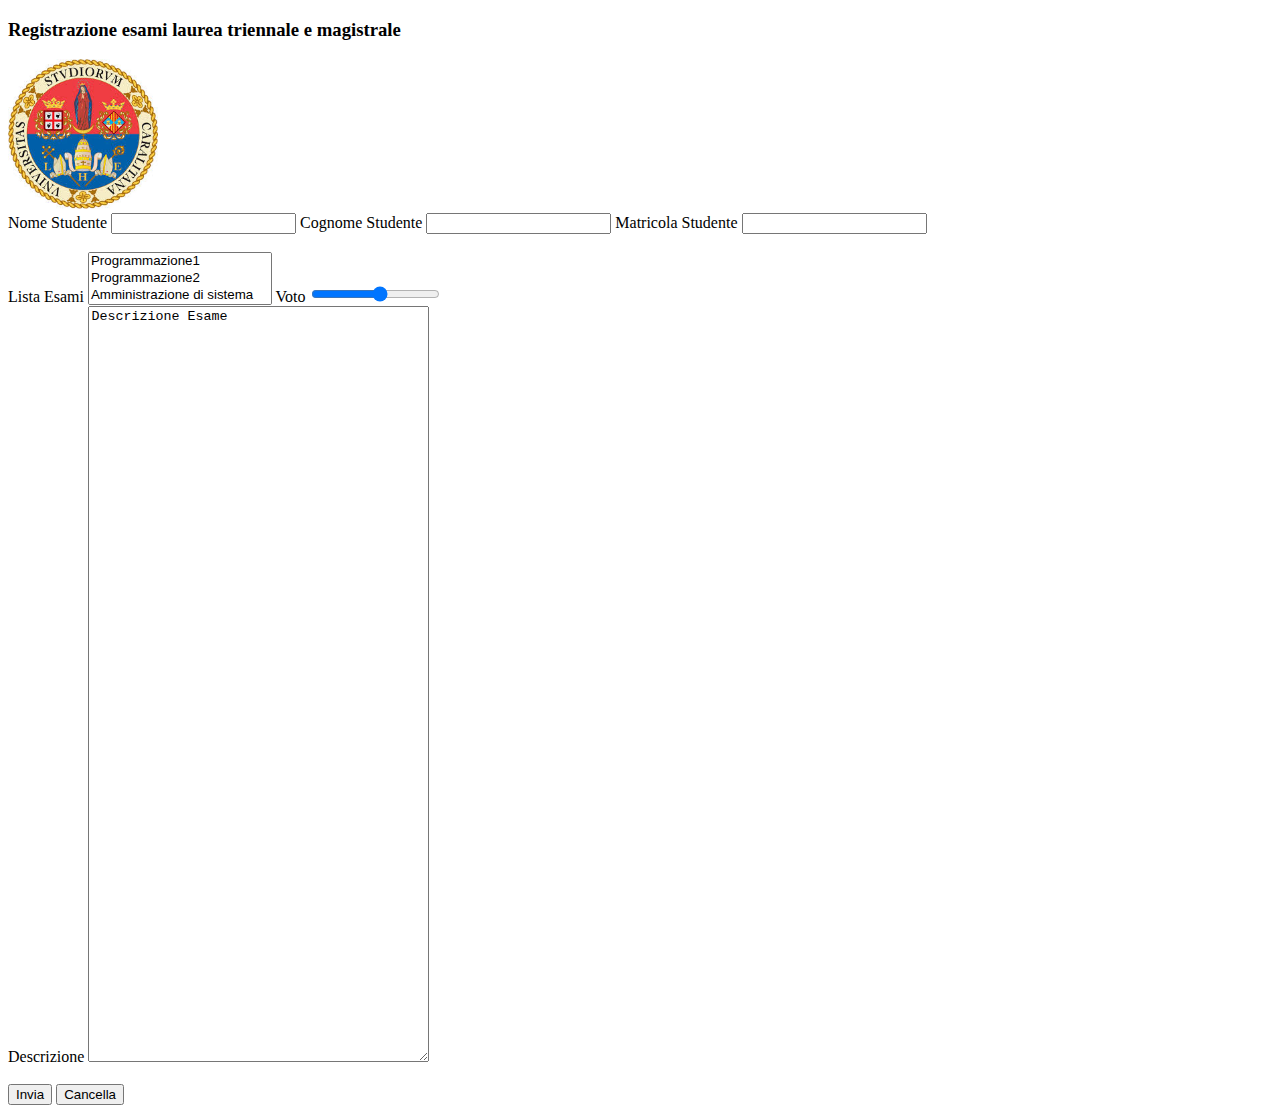
<file: WebApplication2/web/index.html>
<!DOCTYPE html>
<!--
To change this license header, choose License Headers in Project Properties.
To change this template file, choose Tools | Templates
and open the template in the editor.
-->
<html>
    <head>
        <title>Form Esami</title>
        <meta charset="UTF-8">
        <meta name="viewport" content="width=device-width, initial-scale=1.0">
    </head>
    <body>
        <h3>Registrazione esami laurea triennale e magistrale</h3>
        
        <img src="[data-uri]" title="Unica Logo" alt="Unica Logo" width="150" height="150">
        
        <form method="GET">
            
            <!-- nome cognome e matricola studente-->
            <div> 
            <label for="NomeStudente">Nome Studente</label>
            <input type="text" name="NomeStudente" id="NomeStudente">
            <label for="CognomeStudente">Cognome Studente</label>
            <input type="text" name="CognomeStudente" id="CognomeStudente">
            <label for="Matricola">Matricola Studente</label>
            <input type="number" name="Matricola" id="Matricola">
            </div>
            <!-- lista esami e voto-->
            <br>
          <div>
            <label for="ListaEsami">Lista Esami</label>
            <select size="3" name="ListaEsami"id="ListaEsami">
                <option value="PR1">Programmazione1</option>
                <option value="PR2">Programmazione2</option>
                <option value="AMM">Amministrazione di sistema</option>
                <option value="EAI">Elaborazione di immagini</option>
                <option value="FS">Fondamenti di sistema</option>
                <option value="ARE2">Archittettura degli elaboratori2</option>
            </select>
            
               <label for="voto">Voto</label>
            <input type="range" min="18" max="31"
                   name="voto" id="voto">
            
            <br>
          
          
          </div>
            <!-- Descrizione-->
            <div>
                <label for="Descrizione">Descrizione</label>
                <textarea name="Descrizione" id="Descrizione"
                      cols="40" rows="50" />Descrizione Esame</textarea>
            </div>
            
            <br>
            <!--Pulsanti submit e reset-->
            <div>
                <input type="submit" value="Invia">
                <input type="reset" value="Cancella">
            </div>
            
         
            
        </form>
            
            

    </body>
</html>
</file>
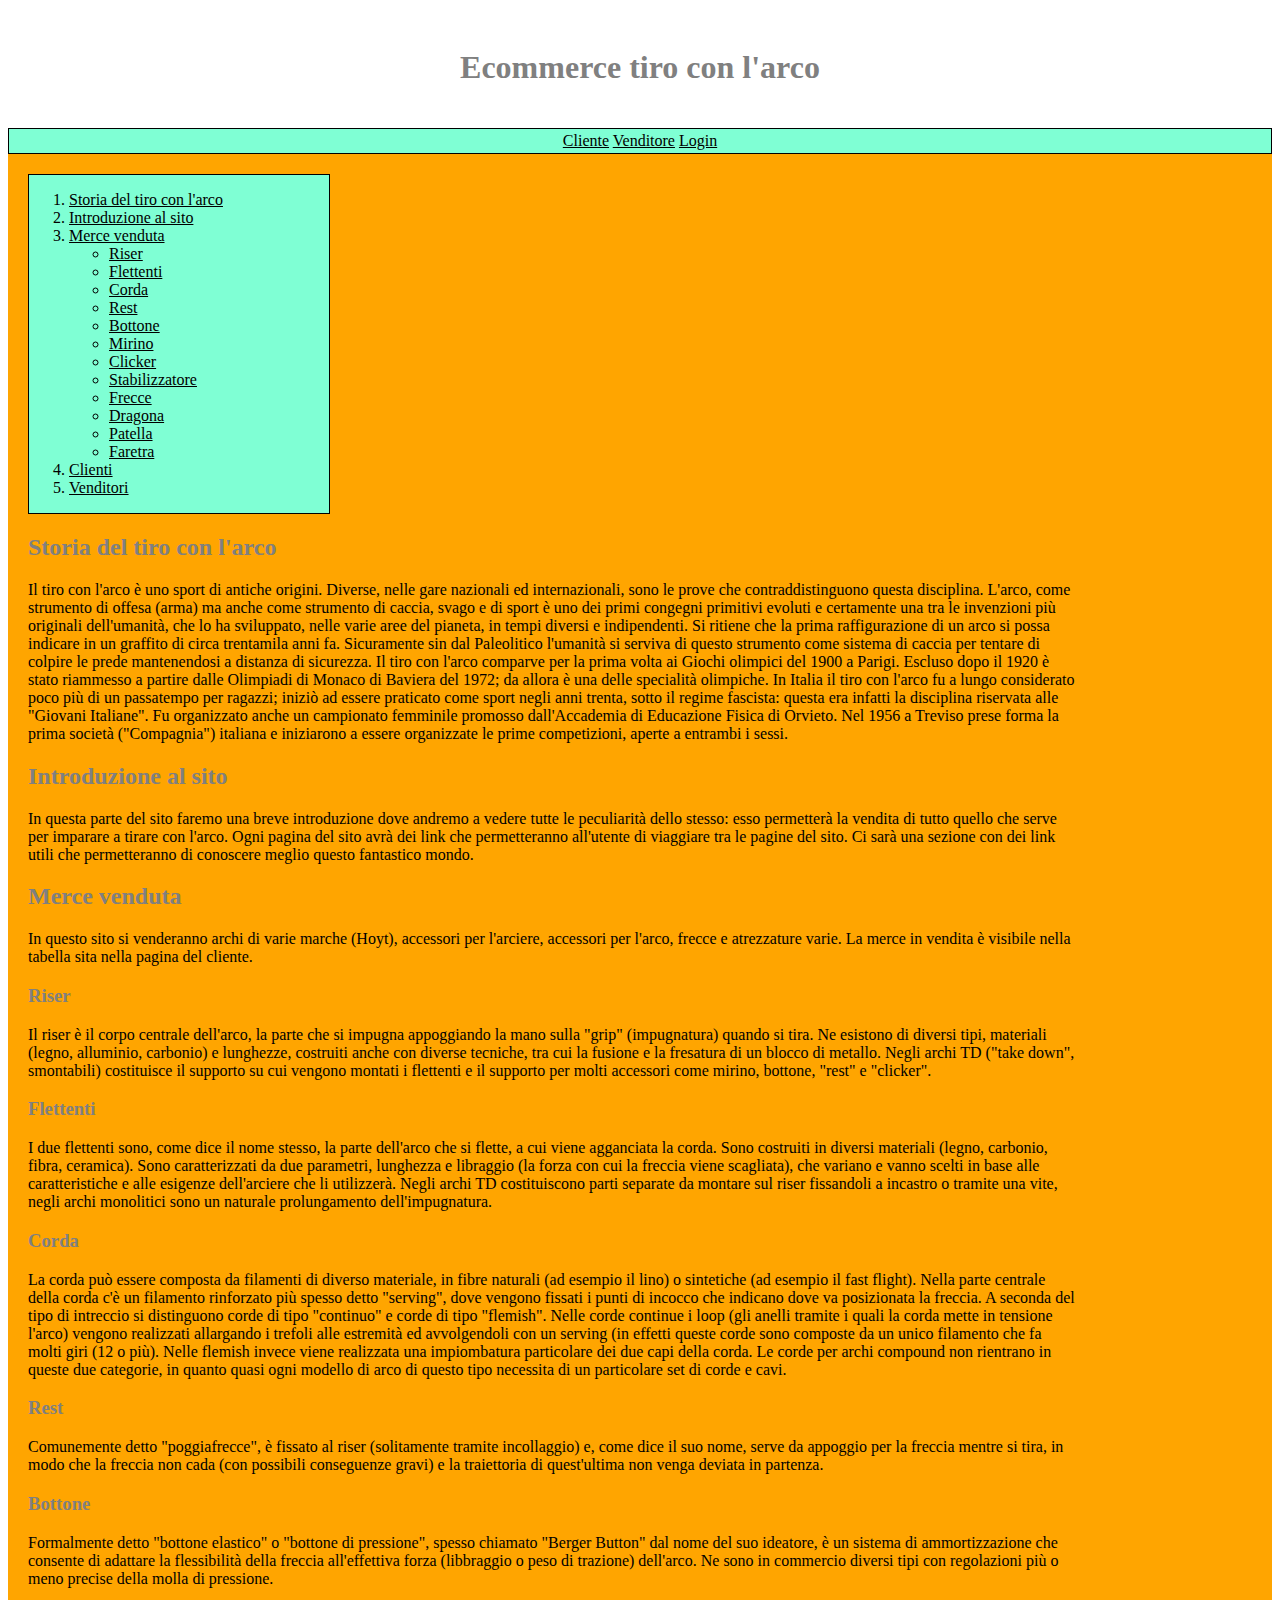
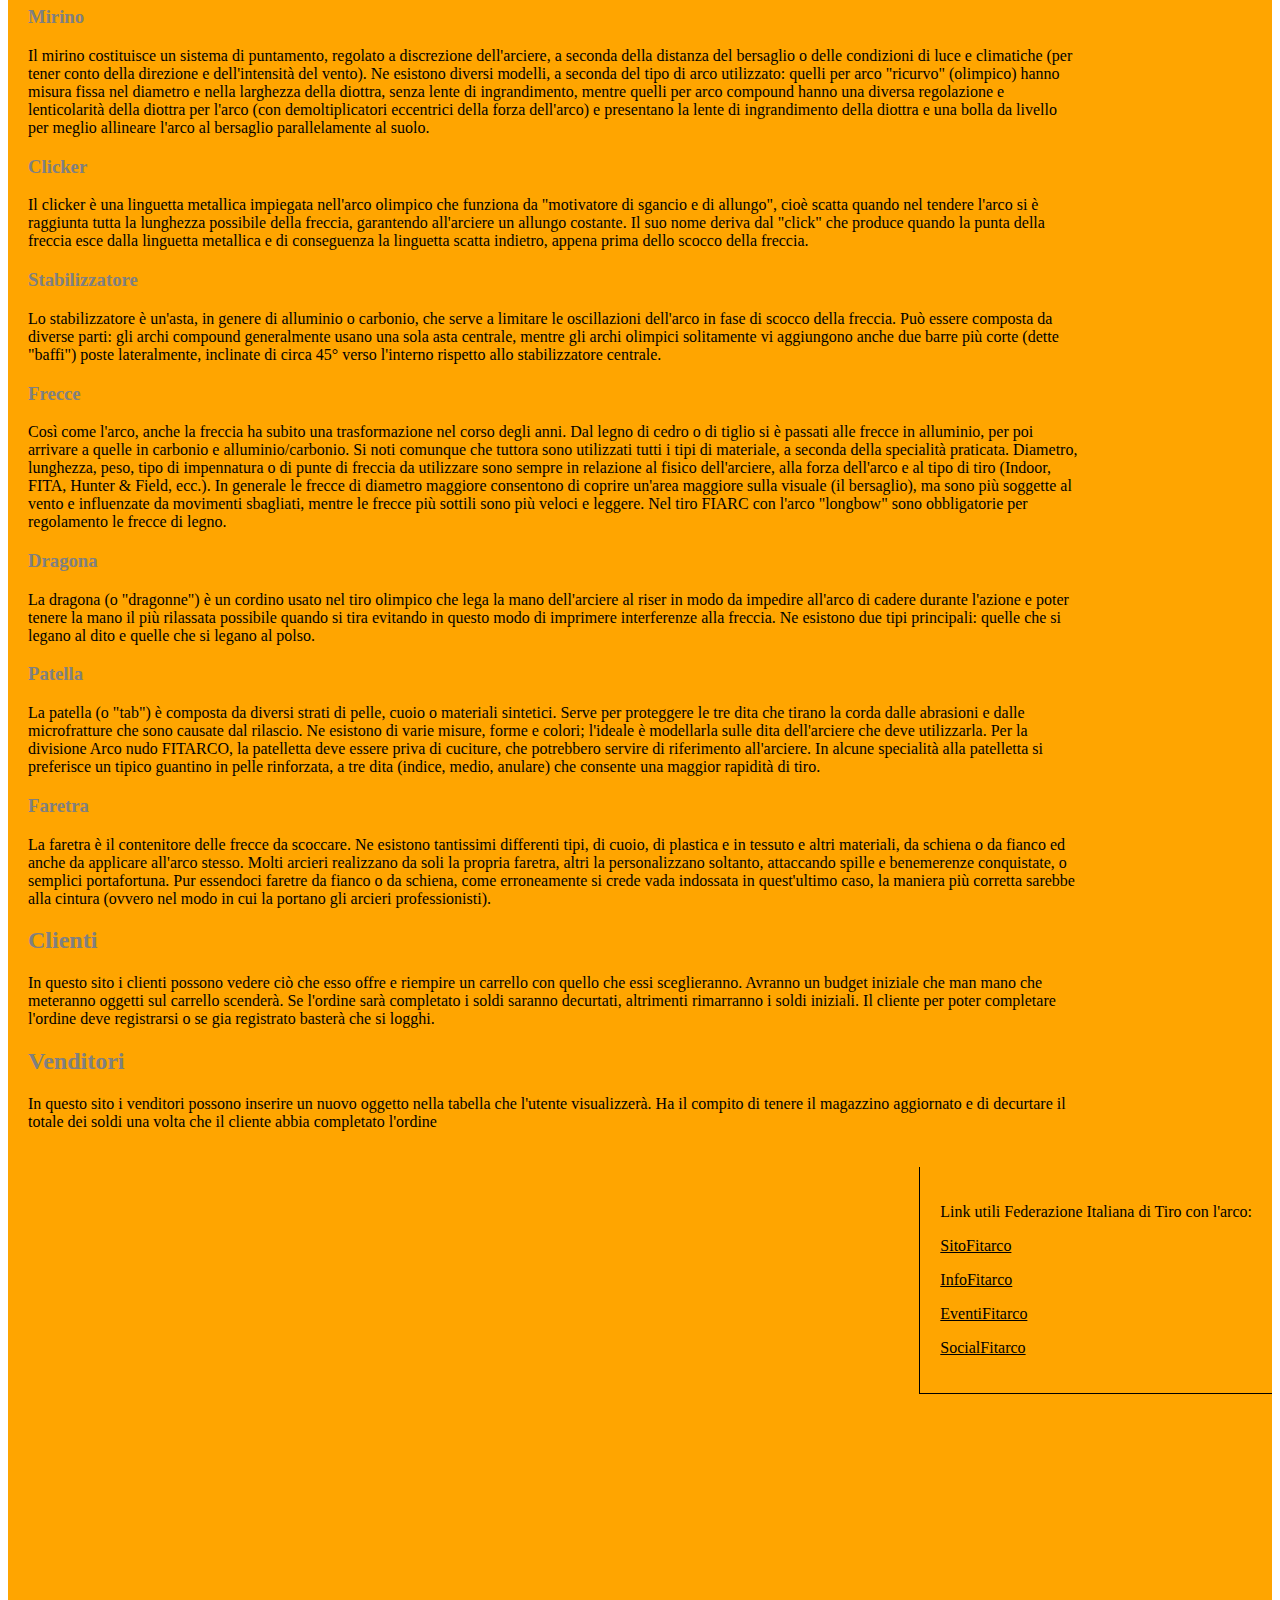
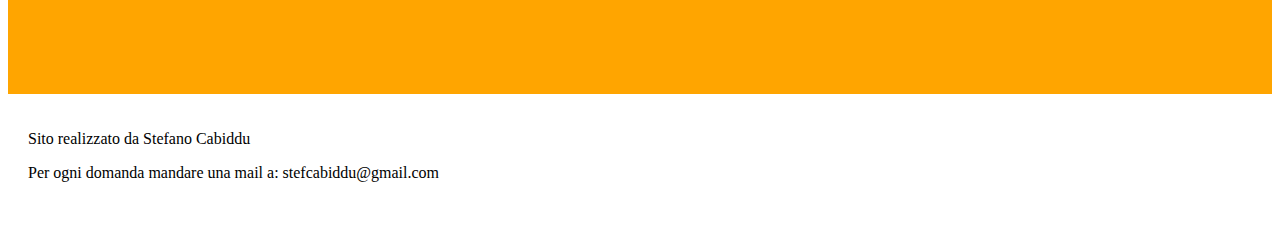
<file: M3/web/descrizione.html>
<!DOCTYPE html>
<!--
To change this license header, choose License Headers in Project Properties.
To change this template file, choose Tools | Templates
and open the template in the editor.
-->
<html>
    <head>
        <title>ECommerceArco</title>
        <meta charset="UTF-8">
        <meta name="viewport" content="width=device-width, initial-scale=1.0">
        <meta name="keywords" content="HTML,AMM,TIRO CON L'ARCO,DESCRIZIONE">
        <meta name="description" content="Pagina di descrizione del sito di e-commerce">
        <meta name="author" content="Stefano Cabiddu">
        <link href="style.css" rel="stylesheet" type="text/css" media="screen" />
    </head>
    <body>
        
        
        <div id="container"> 
            
            <!--Sezione titolo-->
            
        <div id="header">
        
        <h1>Ecommerce tiro con l'arco</h1>
            
        </div>
            
              
           <!--Sezione navigazione-->
            
            <div id="navigazione">
                
                <a href='cliente.jsp'>Cliente</a> 
        
                <a href="venditore.jsp">Venditore</a> 
        
                <a href="login.jsp">Login</a> 
        
            </div>
            
            <!--Per i link interni ho usato questa formattazione in modo che 
            l'utente utilizza un ordine numerato per la lista principale 
            mentre un ordine puntato per la sottolista che spiega l'utilità 
            dei pezzi venduti-->
        
        <!--Per la lista principale ho preferito usare il tag h2 mentre per 
            la lista secondaria ho usato il tag h3-->
        
         
        
        <div id="content">
            
            <div id="LinkInterni">
        
        <ol>
            <li><a href='#primo'>Storia del tiro con l'arco</a></li>
            <li><a href='#secondo'>Introduzione al sito</a></li>
            <li><a href='#terzo'>Merce venduta</a>
            <ul>
                <li><a href="#terzoUno">Riser</a></li>
                <li><a href="#terzoDue">Flettenti</a></li>
                <li><a href="#terzoTre">Corda</a></li>
                <li><a href="#terzoQuattro">Rest</a></li>
                <li><a href="#terzoCinque">Bottone</a></li>
                <li><a href="#terzoSei">Mirino</a></li>
                <li><a href="#terzoSette">Clicker</a></li>
                <li><a href="#terzoOtto">Stabilizzatore</a></li>
                <li><a href="#terzoNove">Frecce</a></li>
                <li><a href="#terzoDieci">Dragona</a></li>
                <li><a href="#terzoUndici">Patella</a></li>
                <li><a href="#terzoDodici">Faretra</a></li>
            </ul>
            </li>
            <li><a href='#quarto'>Clienti</a></li>
            <li><a href='#quinto'>Venditori</a></li>
        </ol>
                
            </div>
        
        
        
        <h2>
            <a id='primo'>Storia del tiro con l'arco</a>
        </h2>
        
        <p>
            Il tiro con l'arco è uno sport di antiche origini. Diverse, nelle gare 
            nazionali ed internazionali, sono le prove che contraddistinguono questa 
            disciplina. L'arco, come strumento di offesa (arma) ma anche come strumento 
            di caccia, svago e di sport è uno dei primi congegni primitivi evoluti e 
            certamente una tra le invenzioni più originali dell'umanità, che lo ha sviluppato, 
            nelle varie aree del pianeta, in tempi diversi e indipendenti. Si ritiene che la 
            prima raffigurazione di un arco si possa indicare in un graffito di circa trentamila 
            anni fa. Sicuramente sin dal Paleolitico l'umanità si serviva di questo strumento 
            come sistema di caccia per tentare di colpire le prede mantenendosi a distanza di 
            sicurezza. Il tiro con l'arco comparve per la prima volta ai Giochi olimpici del 1900 
            a Parigi. Escluso dopo il 1920 è stato riammesso a partire dalle Olimpiadi di Monaco di 
            Baviera del 1972; da allora è una delle specialità olimpiche. In Italia il tiro con l'arco 
            fu a lungo considerato poco più di un passatempo per ragazzi; iniziò ad essere praticato 
            come sport negli anni trenta, sotto il regime fascista: questa era infatti la disciplina 
            riservata alle "Giovani Italiane". Fu organizzato anche un campionato femminile promosso 
            dall'Accademia di Educazione Fisica di Orvieto. Nel 1956 a Treviso prese forma la prima 
            società ("Compagnia") italiana e iniziarono a essere organizzate le prime competizioni, 
            aperte a entrambi i sessi.
        </p>
        
        
        
        
        
        <h2>
            <a id='secondo'>Introduzione al sito</a>
        </h2>
        
        <p>In questa parte del sito faremo una breve introduzione dove andremo a vedere 
        tutte le peculiarità dello stesso: esso permetterà la vendita di tutto 
        quello che serve per imparare a tirare con l'arco. Ogni pagina del sito avrà 
        dei link che permetteranno all'utente di viaggiare tra le pagine del sito. Ci
        sarà una sezione con dei link utili che permetteranno di conoscere meglio questo
        fantastico mondo.
        </p>
        
        
      
        
        
        <h2>
            <a id='terzo'>Merce venduta </a>
        </h2>
        
        <p>In questo sito si venderanno archi di varie marche (Hoyt), accessori per 
           l'arciere, accessori per l'arco, frecce e atrezzature varie. La merce in vendita 
           è visibile nella tabella sita nella pagina del cliente.</p>
        
        <h3>
            <a id='terzoUno'>Riser </a>
        </h3>
        
        <p>
            Il riser è il corpo centrale dell'arco, la parte che si impugna appoggiando 
            la mano sulla "grip" (impugnatura) quando si tira. Ne esistono di diversi tipi, 
            materiali (legno, alluminio, carbonio) e lunghezze, costruiti anche con diverse 
            tecniche, tra cui la fusione e la fresatura di un blocco di metallo. Negli archi 
            TD ("take down", smontabili) costituisce il supporto su cui vengono montati i 
            flettenti e il supporto per molti accessori come mirino, bottone, "rest" e "clicker".

        </p>
        
        <h3>
            <a id='terzoDue'>Flettenti </a>
        </h3>
        
        <p>
            I  due flettenti sono, come dice il nome stesso, la parte dell'arco che si flette, a 
            cui viene agganciata la corda. Sono costruiti in diversi materiali (legno, carbonio, 
            fibra, ceramica). Sono caratterizzati da due parametri, lunghezza e libraggio 
            (la forza con cui la freccia viene scagliata), che variano e vanno scelti in base 
            alle caratteristiche e alle esigenze dell'arciere che li utilizzerà. Negli archi TD 
            costituiscono parti separate da montare sul riser fissandoli a incastro o tramite una 
            vite, negli archi monolitici sono un naturale prolungamento dell'impugnatura.

        </p>
        
        <h3>
            <a id='terzoTre'>Corda </a>
        </h3>
        
        <p>
            La corda può essere composta da filamenti di diverso materiale, in fibre naturali 
            (ad esempio il lino) o sintetiche (ad esempio il fast flight). Nella parte centrale 
            della corda c'è un filamento rinforzato più spesso detto "serving", dove vengono 
            fissati i punti di incocco che indicano dove va posizionata la freccia. A seconda del 
            tipo di intreccio si distinguono corde di tipo "continuo" e corde di tipo "flemish". 
            Nelle corde continue i loop (gli anelli tramite i quali la corda mette in tensione l'arco) 
            vengono realizzati allargando i trefoli alle estremità ed avvolgendoli con un serving 
            (in effetti queste corde sono composte da un unico filamento che fa molti giri (12 o più). 
            Nelle flemish invece viene realizzata una impiombatura particolare dei due capi della corda.
            Le corde per archi compound non rientrano in queste due categorie, in quanto quasi ogni modello 
            di arco di questo tipo necessita di un particolare set di corde e cavi.
        </p>
        
        <h3>
            <a id='terzoQuattro'>Rest </a>
        </h3>
        
        <p>
            Comunemente detto "poggiafrecce", è fissato al riser (solitamente tramite incollaggio) e, come 
            dice il suo nome, serve da appoggio per la freccia mentre si tira, in modo che la freccia non 
            cada (con possibili conseguenze gravi) e la traiettoria di quest'ultima non venga deviata in 
            partenza.
        </p>
        
        <h3>
            <a id='terzoCinque'>Bottone </a>
        </h3>
        
        <p>
            Formalmente detto "bottone elastico" o "bottone di pressione", spesso chiamato "Berger Button" dal 
            nome del suo ideatore, è un sistema di ammortizzazione che consente di adattare la flessibilità della 
            freccia all'effettiva forza (libbraggio o peso di trazione) dell'arco. Ne sono in commercio diversi tipi 
            con regolazioni più o meno precise della molla di pressione.

        </p>
        
        <h3>
            <a id='terzoSei'>Mirino </a>
        </h3>
        
        <p>
            Il mirino costituisce un sistema di puntamento, regolato a discrezione dell'arciere, a seconda della distanza 
            del bersaglio o delle condizioni di luce e climatiche (per tener conto della direzione e dell'intensità del vento). 
            Ne esistono diversi modelli, a seconda del tipo di arco utilizzato: quelli per arco "ricurvo" (olimpico) hanno misura 
            fissa nel diametro e nella larghezza della diottra, senza lente di ingrandimento, mentre quelli per arco compound hanno 
            una diversa regolazione e lenticolarità della diottra per l'arco (con demoltiplicatori eccentrici della forza dell'arco) 
            e presentano la lente di ingrandimento della diottra e una bolla da livello per meglio allineare l'arco al bersaglio 
            parallelamente al suolo.

        </p>
        
        <h3>
            <a id='terzoSette'>Clicker </a>
        </h3>
        
        <p>
            Il clicker è una linguetta metallica impiegata nell'arco olimpico che funziona da "motivatore di sgancio e di allungo", 
            cioè scatta quando nel tendere l'arco si è raggiunta tutta la lunghezza possibile della freccia, garantendo all'arciere 
            un allungo costante. Il suo nome deriva dal "click" che produce quando la punta della freccia esce dalla linguetta metallica 
            e di conseguenza la linguetta scatta indietro, appena prima dello scocco della freccia.

        </p>
        
        <h3>
            <a id='terzoOtto'>Stabilizzatore </a>
        </h3>
        
        <p>
            Lo stabilizzatore è un'asta, in genere di alluminio o carbonio, che serve a limitare le 
            oscillazioni dell'arco in fase di scocco della freccia. Può essere composta da diverse 
            parti: gli archi compound generalmente usano una sola asta centrale, mentre gli archi 
            olimpici solitamente vi aggiungono anche due barre più corte (dette "baffi") poste 
            lateralmente, inclinate di circa 45° verso l'interno rispetto allo stabilizzatore centrale.

        </p>
        
        <h3>
            <a id='terzoNove'>Frecce </a>
        </h3>
        
        <p>
            Così come l'arco, anche la freccia ha subito una trasformazione nel corso degli anni. 
            Dal legno di cedro o di tiglio si è passati alle frecce in alluminio, per poi arrivare 
            a quelle in carbonio e alluminio/carbonio. Si noti comunque che tuttora sono utilizzati 
            tutti i tipi di materiale, a seconda della specialità praticata. Diametro, lunghezza, peso, 
            tipo di impennatura o di punte di freccia da utilizzare sono sempre in relazione al fisico 
            dell'arciere, alla forza dell'arco e al tipo di tiro (Indoor, FITA, Hunter & Field, ecc.). 
            In generale le frecce di diametro maggiore consentono di coprire un'area maggiore sulla 
            visuale (il bersaglio), ma sono più soggette al vento e influenzate da movimenti sbagliati, 
            mentre le frecce più sottili sono più veloci e leggere. Nel tiro FIARC con l'arco "longbow" 
            sono obbligatorie per regolamento le frecce di legno.

        </p>
        
        <h3>
            <a id='terzoDieci'>Dragona </a>
        </h3>
        
        <p>
            La dragona (o "dragonne") è un cordino usato nel tiro olimpico che lega la mano dell'arciere 
            al riser in modo da impedire all'arco di cadere durante l'azione e poter tenere la mano il più 
            rilassata possibile quando si tira evitando in questo modo di imprimere interferenze alla freccia. 
            Ne esistono due tipi principali: quelle che si legano al dito e quelle che si legano al polso.

        </p>
        
        <h3>
            <a id='terzoUndici'>Patella </a>
        </h3>
        
        <p>
            La patella (o "tab") è composta da diversi strati di pelle, cuoio o materiali sintetici. Serve 
            per proteggere le tre dita che tirano la corda dalle abrasioni e dalle microfratture che sono 
            causate dal rilascio. Ne esistono di varie misure, forme e colori; l'ideale è modellarla sulle 
            dita dell'arciere che deve utilizzarla. Per la divisione Arco nudo FITARCO, la patelletta deve 
            essere priva di cuciture, che potrebbero servire di riferimento all'arciere. In alcune specialità 
            alla patelletta si preferisce un tipico guantino in pelle rinforzata, a tre dita (indice, medio, 
            anulare) che consente una maggior rapidità di tiro.

        </p>
        
        <h3>
            <a id='terzoDodici'>Faretra </a>
        </h3>
        
        <p>
            La faretra è il contenitore delle frecce da scoccare. Ne esistono tantissimi differenti tipi, di 
            cuoio, di plastica e in tessuto e altri materiali, da schiena o da fianco ed anche da applicare 
            all'arco stesso. Molti arcieri realizzano da soli la propria faretra, altri la personalizzano 
            soltanto, attaccando spille e benemerenze conquistate, o semplici portafortuna. Pur essendoci 
            faretre da fianco o da schiena, come erroneamente si crede vada indossata in quest'ultimo caso, 
            la maniera più corretta sarebbe alla cintura (ovvero nel modo in cui la portano gli arcieri professionisti).

        </p>
        
        
     
        
        <h2>
            <a id='quarto'>Clienti</a>
        </h2>
        
        <p>In questo sito i clienti possono vedere ciò che esso offre e riempire un 
           carrello con quello che essi sceglieranno. Avranno un budget iniziale che
           man mano che meteranno oggetti sul carrello scenderà. Se l'ordine sarà
           completato i soldi saranno decurtati, altrimenti rimarranno i soldi iniziali.
           Il cliente per poter completare l'ordine deve registrarsi o se gia registrato
           basterà che si logghi.
        </p>
        
        
        <h2>
            <a id='quinto'>Venditori</a>
        </h2>
        
        <p>In questo sito i venditori possono inserire un nuovo oggetto nella tabella
           che l'utente visualizzerà. Ha il compito di tenere il magazzino 
           aggiornato e di decurtare il totale dei soldi una volta che il cliente 
           abbia completato l'ordine 
        </p> 
        
        </div>
        
        <!--Link utili-->
        
        <div id="sidebar">
                
                <p>Link utili Federazione Italiana di Tiro con l'arco:</p>
                
                <p> <a href="http://www.fitarco-italia.org/">SitoFitarco</a> </p> 
                
                <p> <a href="https://it.wikipedia.org/wiki/Federazione_Italiana_Tiro_con_l'arco">InfoFitarco</a> </p>
                    
                <p> <a href="http://www.ianseo.net/index.php?option=com_content&view=article&id=81&Itemid=170">EventiFitarco</a> </p> 
                
                <p> <a href="https://www.facebook.com/fitarco.italia">SocialFitarco</a> </p>
                
        </div>
        
        <div id="clear"></div>
        
        <div id="footer">
                <p>Sito realizzato da Stefano Cabiddu</p>
                <p>Per ogni domanda mandare una mail a:
                    stefcabiddu@gmail.com
                </p>
                
            </div>
        
        </div>
       
       
        
    </body>
</html>
</file>
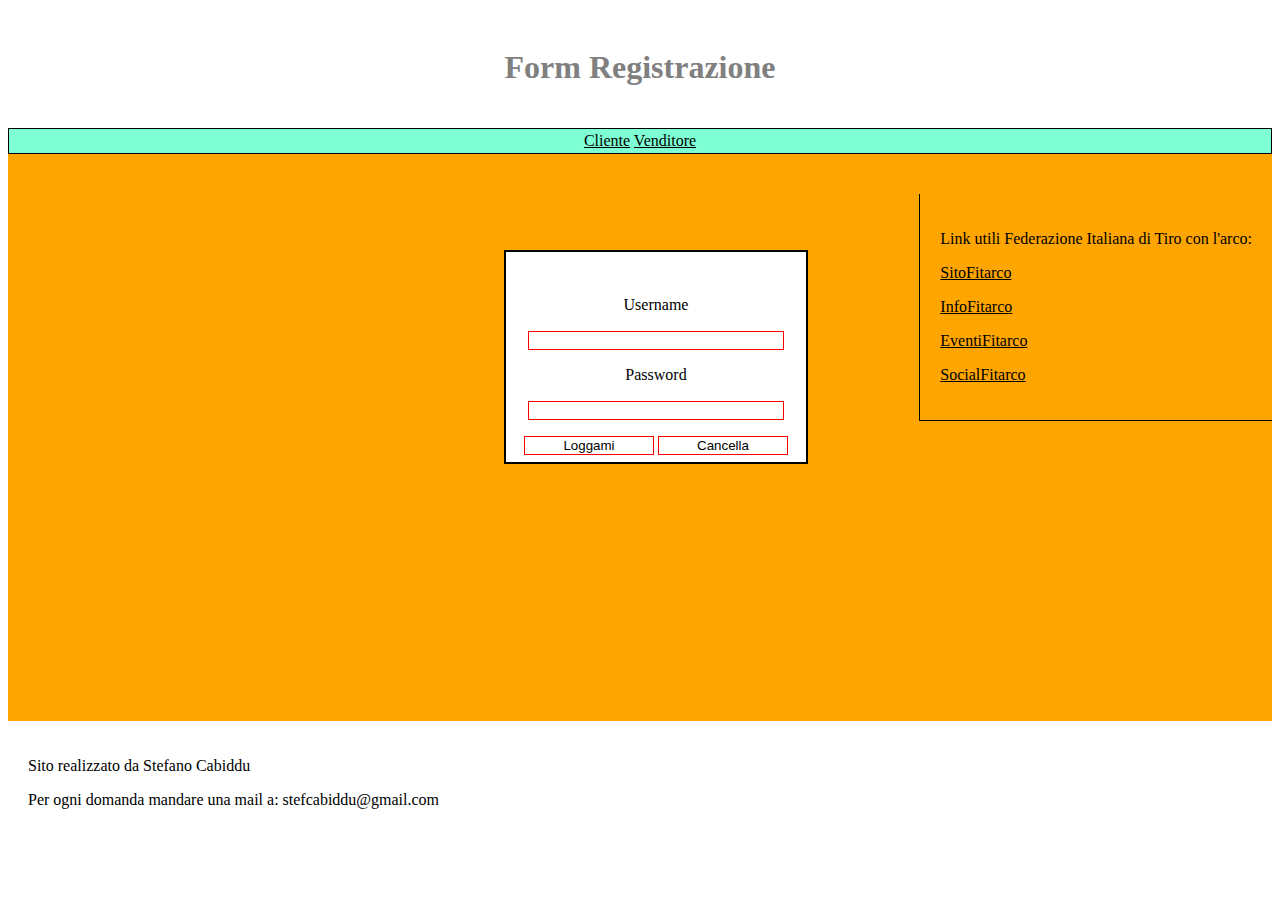
<file: M3/web/login.html>
<!DOCTYPE html>
<!--
To change this license header, choose License Headers in Project Properties.
To change this template file, choose Tools | Templates
and open the template in the editor.
-->
<html>
    <head>
        <title>ECommerceArco</title>
        <meta charset="UTF-8">
        <meta name="viewport" content="width=device-width, initial-scale=1.0">
        <meta name="keywords" content="HTML,AMM,TIRO CON L'ARCO,LOGIN">
        <meta name="description" content="Pagina di login del sito">
        <meta name="author" content="Stefano Cabiddu">
        <link href="style.css" rel="stylesheet" type="text/css" media="screen" />
    </head>
    <body>
        
        <div id="container"> 
            
            <div id="header">
                
                <h1>Form Registrazione</h1>
            </div>
            
           
            
            <div id="navigazione">
                
                <a href='cliente.html'>Cliente</a> 
        
                <a href="venditore.html">Venditore</a>
        
            </div>
            
           
            
            <div id="content">
                
                
                
        
        <!--Inserimento dati-->
        <form action="Login" method="post">
  
        <label for="Username">Username</label>
        <input type="text" name="Username" id="Username"> 
        <label for="Password">Password</label>
        <input type="password" name="Password" id="Password">
        
        
        
        
        <!--Bottoni che inviano la richiesta alla pagina a cui si riferisce 
            l'attributo action-->
        
        <input type="submit" name="submit" value="Loggami" />
        <input type="reset" value="Cancella" />
        
        
        
        </form>
        
            </div>
            
            <!--Sezione link-->
            
            <div id="sidebar">
                
                <p>Link utili Federazione Italiana di Tiro con l'arco:</p>
                
                <p> <a href="http://www.fitarco-italia.org/">SitoFitarco</a> </p> 
                
                <p> <a href="https://it.wikipedia.org/wiki/Federazione_Italiana_Tiro_con_l'arco">InfoFitarco</a> </p> 
                    
                <p> <a href="http://www.ianseo.net/index.php?option=com_content&view=article&id=81&Itemid=170">EventiFitarco</a> </p>
                
                <p> <a href="https://www.facebook.com/fitarco.italia">SocialFitarco</a> </p>
                
            </div>
            
            <div id="clear"></div>
            
            <!--Sezione informazioni-->
            
            <div id="footer">
                <p>Sito realizzato da Stefano Cabiddu</p>
                <p>Per ogni domanda mandare una mail a:
                    stefcabiddu@gmail.com
                </p>
            </div>
            
        </div>

    </body>
</html>
</file>
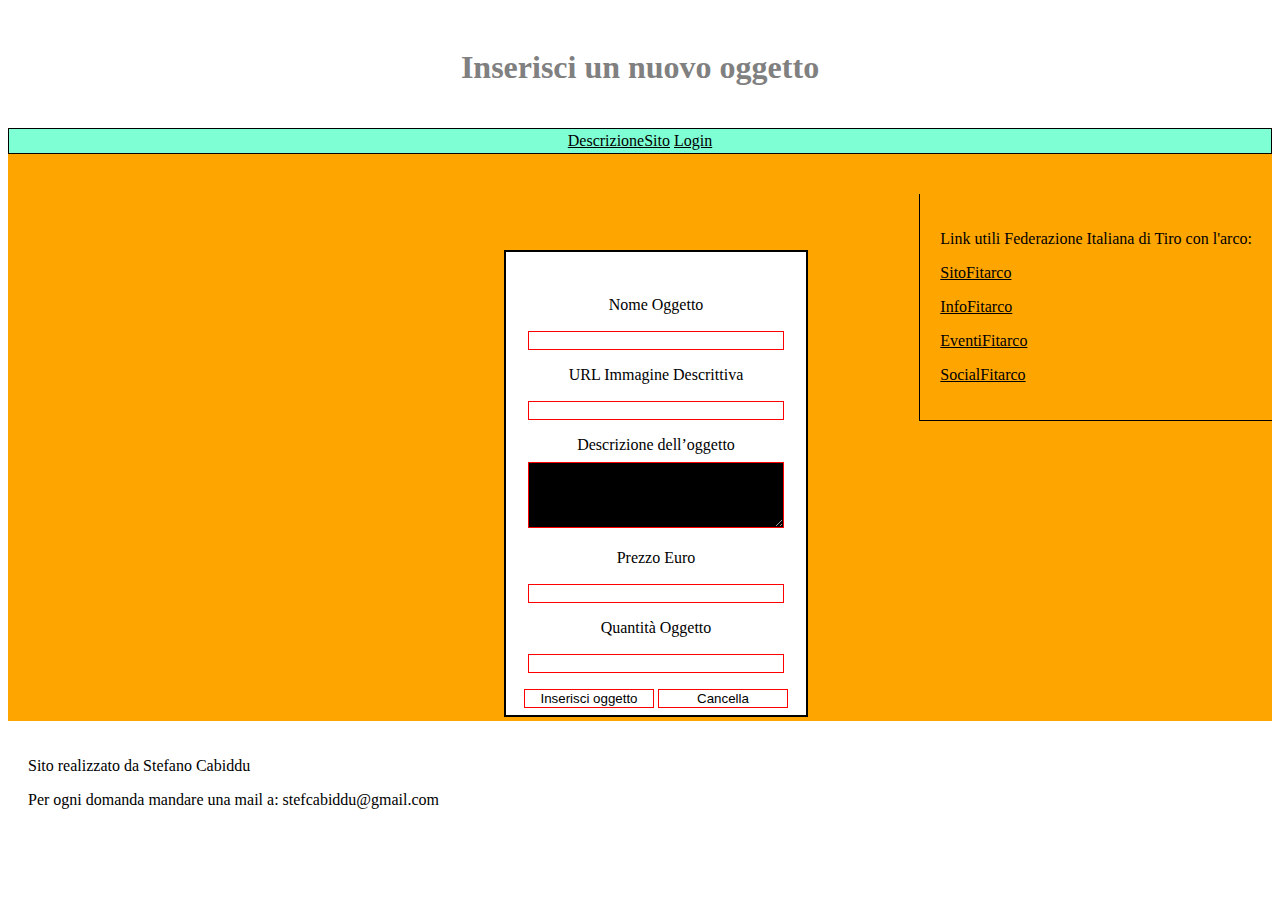
<file: M3/web/venditore.html>
<!DOCTYPE html>
<!--
To change this license header, choose License Headers in Project Properties.
To change this template file, choose Tools | Templates
and open the template in the editor.
-->
<html>
    <head>
        <title>ECommerceArco</title>
        <meta charset="UTF-8">
        <meta name="viewport" content="width=device-width, initial-scale=1.0">
        <meta name="keywords" content="HTML,AMM,TIRO CON L'ARCO,VENDITORE">
        <meta name="description" content="Pagina aggiunta oggetti">
        <meta name="author" content="Stefano Cabiddu">
        <link href="style.css" rel="stylesheet" type="text/css" media="screen" />
    </head>
    <body>
        
        <div id="container"> 
            
            <div id="header">
                
                <h1>Inserisci un nuovo oggetto</h1>
                
            </div>
            
       <!--Sezione che presenta dei link in modo che cliccandoci si possa viaggiare 
       tra le pagine del sito-->
            
                        <div id="navigazione">
        
                <a href="descrizione.html">DescrizioneSito</a> 
                
                <a href="login.html">Login</a> 
        
        </div>
            
            
            
        
        <!--Form che permette al venditore di inserire un nuovo oggetto nella 
        tabella, ho usato il metodo post perchè sto gestendo più tipi di dati 
        che hanno una lunghezza diversa tra di loro-->
        
        <!--Contenuto pagina-->
        
        <div id="content">
            
            
        
        <form action="venditore.html" method="post">
            
            <label for="NomeOggetto">Nome Oggetto</label>
            <input type="text" name="NomeOggetto" id="NomeOggetto">       
            <label for="URLImmagineDescrittiva">URL Immagine Descrittiva</label>
            <input type="text" name="URLImmagineDescrittiva" id="URLImmagineDescrittiva"> 
            <label for="Descrizione">Descrizione dell’oggetto</label>
            <textarea name="Descrizione" id="Descrizione" rows="4" cols="20">Descrizione oggetto</textarea>
            <label for="PrezzoEuro">Prezzo Euro</label>
            <input type="number" name="PrezzoEuro" id="PrezzoEuro" min="0" max="1500" step='0.01'>
            <label for="QuantitàOggetto">Quantità Oggetto</label>
            <input type="number" name="QuantitàOggetto" id="QuantitàOggetto" min="0" max="1500" step='1'>
        
  
            
        <!--Bottoni che inviano la richiesta alla pagina a cui si riferisce 
        l'attributo action-->
        
        <input type="submit" name="submit" value="Inserisci oggetto" />
        <input type="reset" value="Cancella" />
        
        </form>
        
        </div>
        
        <div id="sidebar">
                
                <p>Link utili Federazione Italiana di Tiro con l'arco:</p>
                
                <p> <a href="http://www.fitarco-italia.org/">SitoFitarco</a> </p> 
                
                <p> <a href="https://it.wikipedia.org/wiki/Federazione_Italiana_Tiro_con_l'arco">InfoFitarco</a> <p> 
                    
                <p> <a href="http://www.ianseo.net/index.php?option=com_content&view=article&id=81&Itemid=170">EventiFitarco</a> </p> 
                
                <p> <a href="https://www.facebook.com/fitarco.italia">SocialFitarco</a> </p>
                
            </div> 
        
        <div id="clear"></div>
            

            
            <div id="footer">
                <p>Sito realizzato da Stefano Cabiddu</p>
                <p>Per ogni domanda mandare una mail a:
                    stefcabiddu@gmail.com
                </p>
                
            </div>
            
        </div>
        
    </body>
</html>
</file>
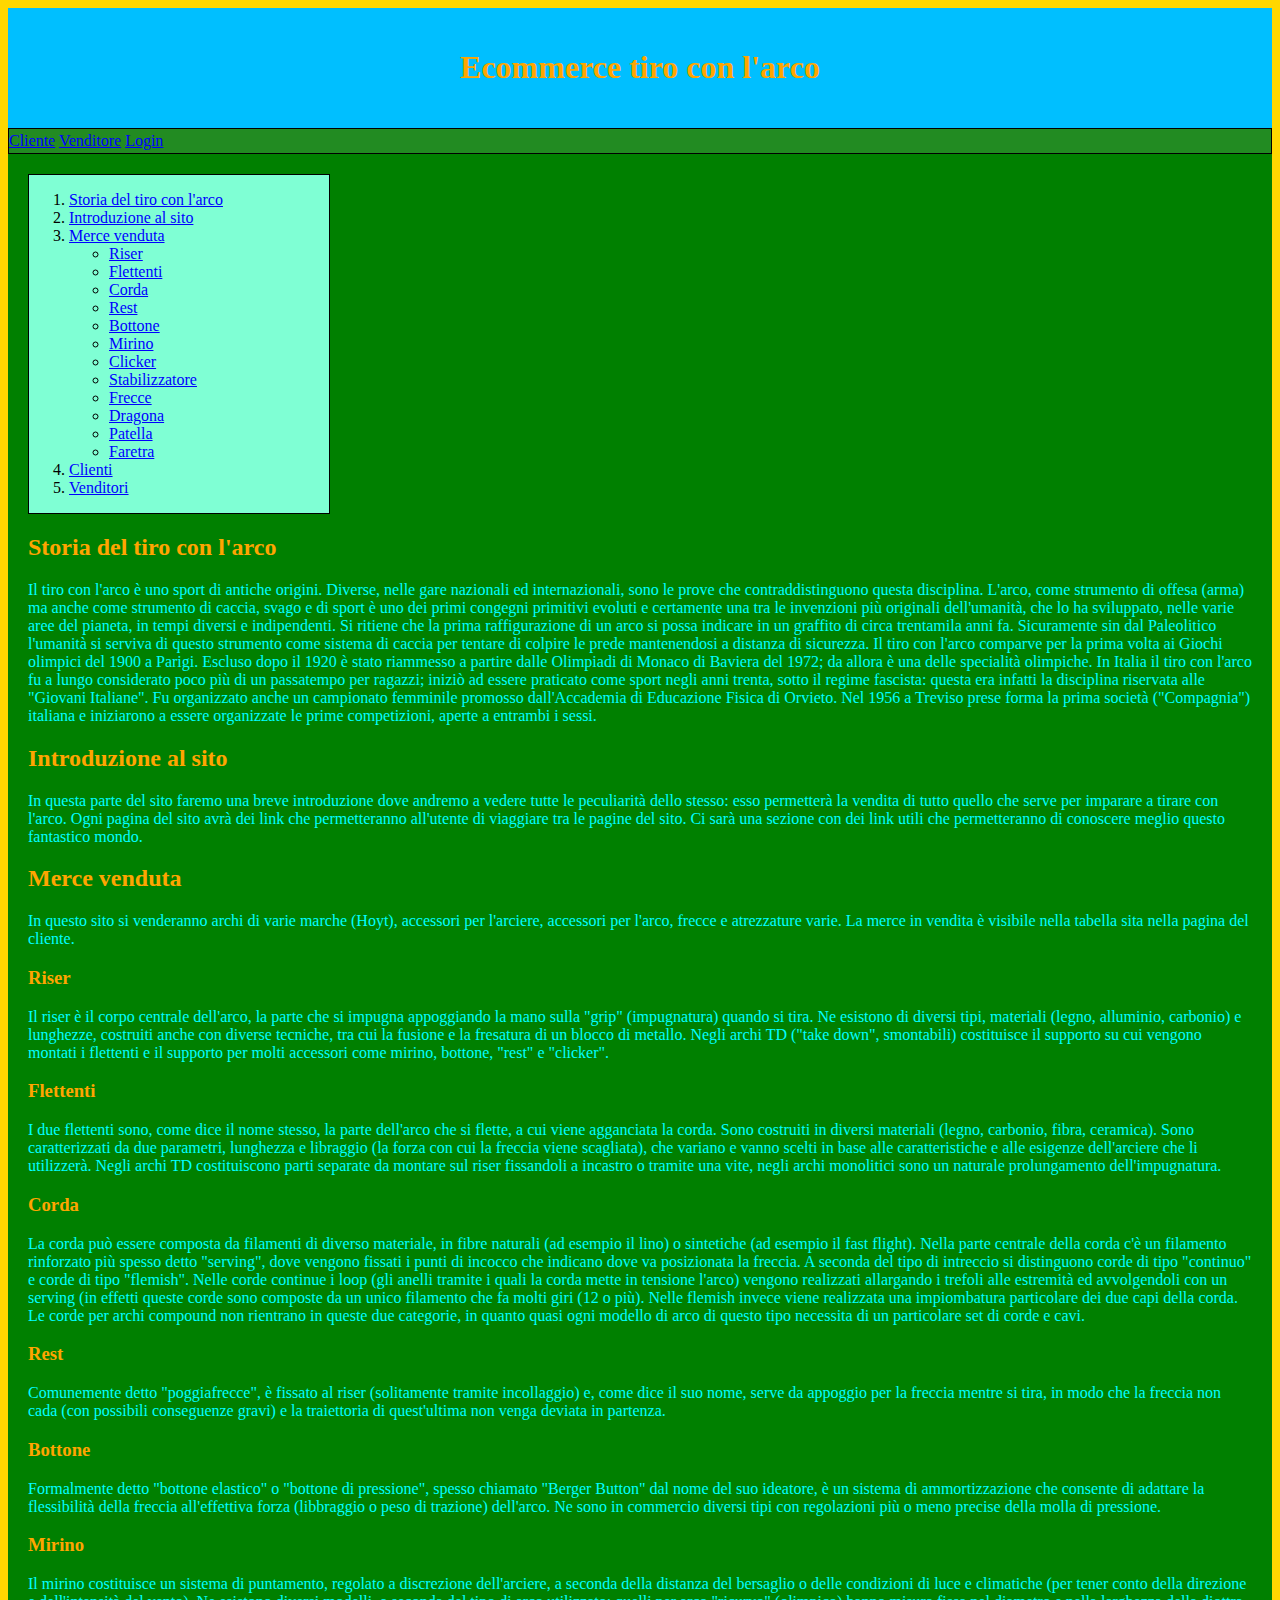
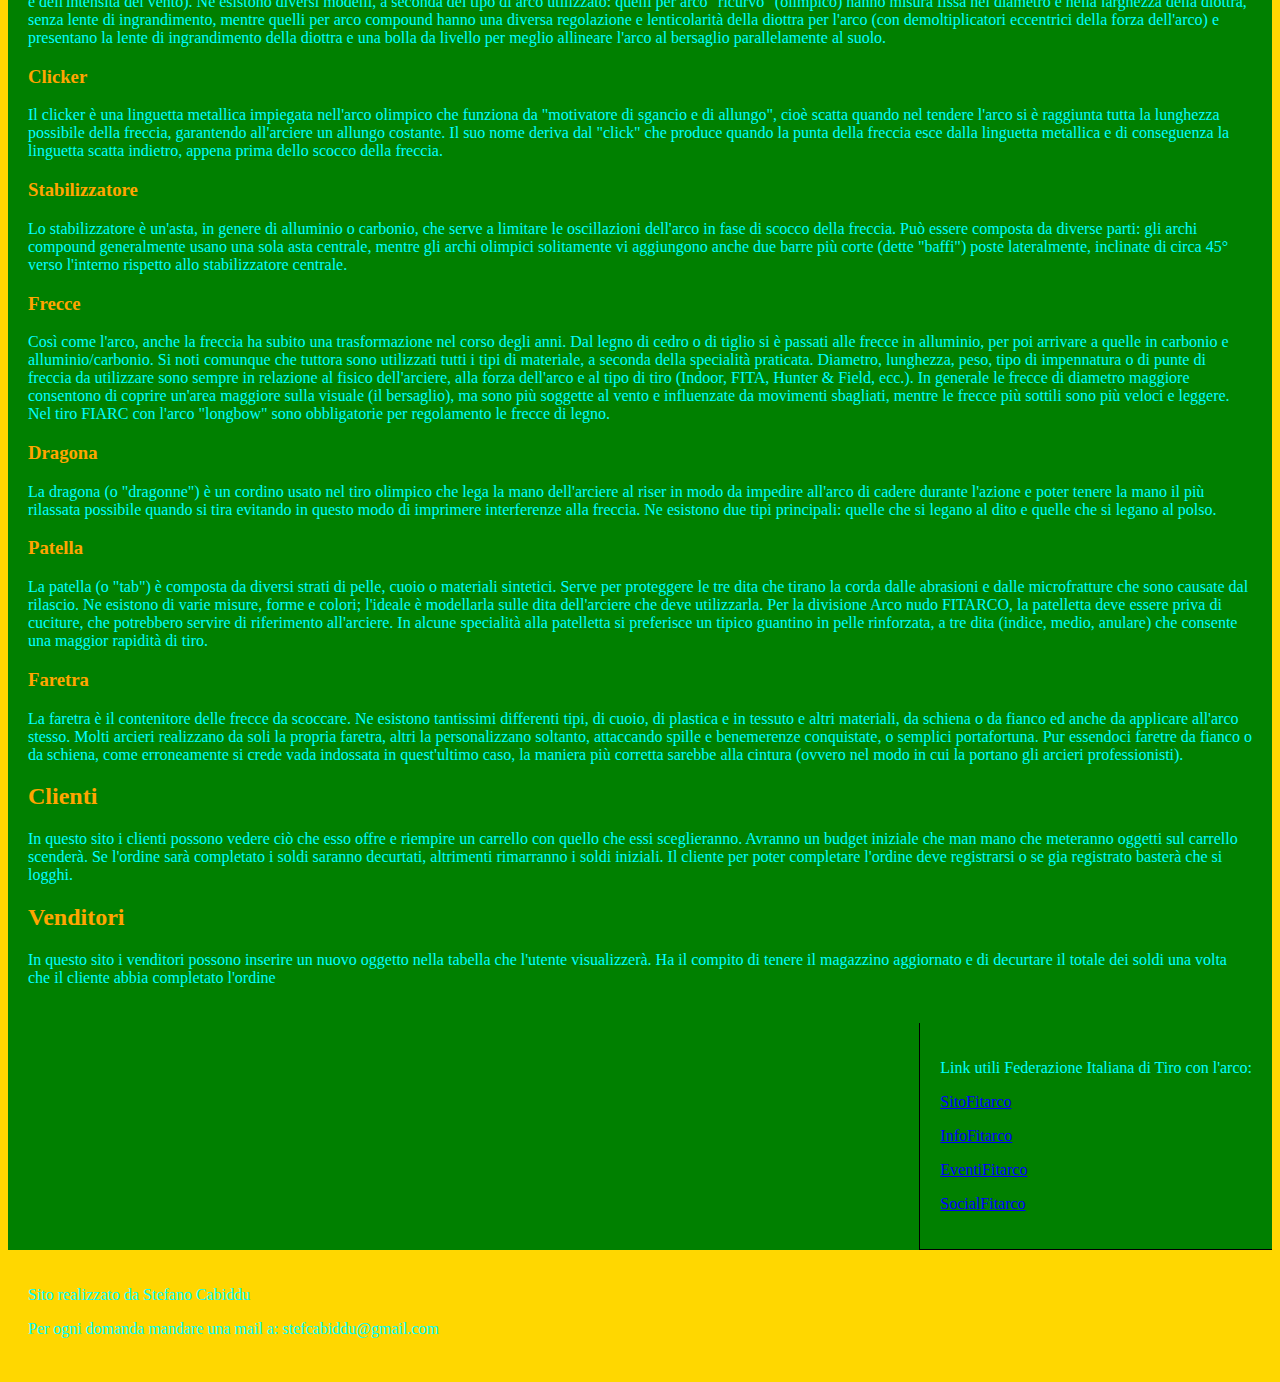
<file: ProgettoAMM/web/M1/descrizione.html>
<!DOCTYPE html>
<!--
To change this license header, choose License Headers in Project Properties.
To change this template file, choose Tools | Templates
and open the template in the editor.
-->
<html>
    <head>
        <title>ECommerceArco</title>
        <meta charset="UTF-8">
        <meta name="viewport" content="width=device-width, initial-scale=1.0">
        <meta name="keywords" content="HTML,AMM,TIRO CON L'ARCO,DESCRIZIONE">
        <meta name="description" content="Pagina di descrizione del sito di e-commerce">
        <meta name="author" content="Stefano Cabiddu">
        <link href="../M2/style.css" rel="stylesheet" type="text/css" media="screen" />
    </head>
    <body>
        
        
        <div id="container"> 
            
            <!--Sezione titolo-->
            
        <div id="header">
        
        <h1>Ecommerce tiro con l'arco</h1>
            
        </div>
            
              
           <!--Sezione navigazione-->
            
            <div id="navigazione">
                
                <a href='cliente.html'>Cliente</a> 
        
                <a href="venditore.html">Venditore</a> 
        
                <a href="login.html">Login</a> 
        
            </div>
            
            <!--Per i link interni ho usato questa formattazione in modo che 
            l'utente utilizza un ordine numerato per la lista principale 
            mentre un ordine puntato per la sottolista che spiega l'utilità 
            dei pezzi venduti-->
        
        <!--Per la lista principale ho preferito usare il tag h2 mentre per 
            la lista secondaria ho usato il tag h3-->
        
         
        
        <div id="content">
            
            <div id="LinkInterni">
        
        <ol>
            <li><a href='#primo'>Storia del tiro con l'arco</a></li>
            <li><a href='#secondo'>Introduzione al sito</a></li>
            <li><a href='#terzo'>Merce venduta</a>
            <ul>
                <li><a href="#terzoUno">Riser</a></li>
                <li><a href="#terzoDue">Flettenti</a></li>
                <li><a href="#terzoTre">Corda</a></li>
                <li><a href="#terzoQuattro">Rest</a></li>
                <li><a href="#terzoCinque">Bottone</a></li>
                <li><a href="#terzoSei">Mirino</a></li>
                <li><a href="#terzoSette">Clicker</a></li>
                <li><a href="#terzoOtto">Stabilizzatore</a></li>
                <li><a href="#terzoNove">Frecce</a></li>
                <li><a href="#terzoDieci">Dragona</a></li>
                <li><a href="#terzoUndici">Patella</a></li>
                <li><a href="#terzoDodici">Faretra</a></li>
            </ul>
            </li>
            <li><a href='#quarto'>Clienti</a></li>
            <li><a href='#quinto'>Venditori</a></li>
        </ol>
                
            </div>
        
        
        
        <h2>
            <a id='primo'>Storia del tiro con l'arco</a>
        </h2>
        
        <p>
            Il tiro con l'arco è uno sport di antiche origini. Diverse, nelle gare 
            nazionali ed internazionali, sono le prove che contraddistinguono questa 
            disciplina. L'arco, come strumento di offesa (arma) ma anche come strumento 
            di caccia, svago e di sport è uno dei primi congegni primitivi evoluti e 
            certamente una tra le invenzioni più originali dell'umanità, che lo ha sviluppato, 
            nelle varie aree del pianeta, in tempi diversi e indipendenti. Si ritiene che la 
            prima raffigurazione di un arco si possa indicare in un graffito di circa trentamila 
            anni fa. Sicuramente sin dal Paleolitico l'umanità si serviva di questo strumento 
            come sistema di caccia per tentare di colpire le prede mantenendosi a distanza di 
            sicurezza. Il tiro con l'arco comparve per la prima volta ai Giochi olimpici del 1900 
            a Parigi. Escluso dopo il 1920 è stato riammesso a partire dalle Olimpiadi di Monaco di 
            Baviera del 1972; da allora è una delle specialità olimpiche. In Italia il tiro con l'arco 
            fu a lungo considerato poco più di un passatempo per ragazzi; iniziò ad essere praticato 
            come sport negli anni trenta, sotto il regime fascista: questa era infatti la disciplina 
            riservata alle "Giovani Italiane". Fu organizzato anche un campionato femminile promosso 
            dall'Accademia di Educazione Fisica di Orvieto. Nel 1956 a Treviso prese forma la prima 
            società ("Compagnia") italiana e iniziarono a essere organizzate le prime competizioni, 
            aperte a entrambi i sessi.
        </p>
        
        
        
        
        
        <h2>
            <a id='secondo'>Introduzione al sito</a>
        </h2>
        
        <p>In questa parte del sito faremo una breve introduzione dove andremo a vedere 
        tutte le peculiarità dello stesso: esso permetterà la vendita di tutto 
        quello che serve per imparare a tirare con l'arco. Ogni pagina del sito avrà 
        dei link che permetteranno all'utente di viaggiare tra le pagine del sito. Ci
        sarà una sezione con dei link utili che permetteranno di conoscere meglio questo
        fantastico mondo.
        </p>
        
        
      
        
        
        <h2>
            <a id='terzo'>Merce venduta </a>
        </h2>
        
        <p>In questo sito si venderanno archi di varie marche (Hoyt), accessori per 
           l'arciere, accessori per l'arco, frecce e atrezzature varie. La merce in vendita 
           è visibile nella tabella sita nella pagina del cliente.</p>
        
        <h3>
            <a id='terzoUno'>Riser </a>
        </h3>
        
        <p>
            Il riser è il corpo centrale dell'arco, la parte che si impugna appoggiando 
            la mano sulla "grip" (impugnatura) quando si tira. Ne esistono di diversi tipi, 
            materiali (legno, alluminio, carbonio) e lunghezze, costruiti anche con diverse 
            tecniche, tra cui la fusione e la fresatura di un blocco di metallo. Negli archi 
            TD ("take down", smontabili) costituisce il supporto su cui vengono montati i 
            flettenti e il supporto per molti accessori come mirino, bottone, "rest" e "clicker".

        </p>
        
        <h3>
            <a id='terzoDue'>Flettenti </a>
        </h3>
        
        <p>
            I  due flettenti sono, come dice il nome stesso, la parte dell'arco che si flette, a 
            cui viene agganciata la corda. Sono costruiti in diversi materiali (legno, carbonio, 
            fibra, ceramica). Sono caratterizzati da due parametri, lunghezza e libraggio 
            (la forza con cui la freccia viene scagliata), che variano e vanno scelti in base 
            alle caratteristiche e alle esigenze dell'arciere che li utilizzerà. Negli archi TD 
            costituiscono parti separate da montare sul riser fissandoli a incastro o tramite una 
            vite, negli archi monolitici sono un naturale prolungamento dell'impugnatura.

        </p>
        
        <h3>
            <a id='terzoTre'>Corda </a>
        </h3>
        
        <p>
            La corda può essere composta da filamenti di diverso materiale, in fibre naturali 
            (ad esempio il lino) o sintetiche (ad esempio il fast flight). Nella parte centrale 
            della corda c'è un filamento rinforzato più spesso detto "serving", dove vengono 
            fissati i punti di incocco che indicano dove va posizionata la freccia. A seconda del 
            tipo di intreccio si distinguono corde di tipo "continuo" e corde di tipo "flemish". 
            Nelle corde continue i loop (gli anelli tramite i quali la corda mette in tensione l'arco) 
            vengono realizzati allargando i trefoli alle estremità ed avvolgendoli con un serving 
            (in effetti queste corde sono composte da un unico filamento che fa molti giri (12 o più). 
            Nelle flemish invece viene realizzata una impiombatura particolare dei due capi della corda.
            Le corde per archi compound non rientrano in queste due categorie, in quanto quasi ogni modello 
            di arco di questo tipo necessita di un particolare set di corde e cavi.
        </p>
        
        <h3>
            <a id='terzoQuattro'>Rest </a>
        </h3>
        
        <p>
            Comunemente detto "poggiafrecce", è fissato al riser (solitamente tramite incollaggio) e, come 
            dice il suo nome, serve da appoggio per la freccia mentre si tira, in modo che la freccia non 
            cada (con possibili conseguenze gravi) e la traiettoria di quest'ultima non venga deviata in 
            partenza.
        </p>
        
        <h3>
            <a id='terzoCinque'>Bottone </a>
        </h3>
        
        <p>
            Formalmente detto "bottone elastico" o "bottone di pressione", spesso chiamato "Berger Button" dal 
            nome del suo ideatore, è un sistema di ammortizzazione che consente di adattare la flessibilità della 
            freccia all'effettiva forza (libbraggio o peso di trazione) dell'arco. Ne sono in commercio diversi tipi 
            con regolazioni più o meno precise della molla di pressione.

        </p>
        
        <h3>
            <a id='terzoSei'>Mirino </a>
        </h3>
        
        <p>
            Il mirino costituisce un sistema di puntamento, regolato a discrezione dell'arciere, a seconda della distanza 
            del bersaglio o delle condizioni di luce e climatiche (per tener conto della direzione e dell'intensità del vento). 
            Ne esistono diversi modelli, a seconda del tipo di arco utilizzato: quelli per arco "ricurvo" (olimpico) hanno misura 
            fissa nel diametro e nella larghezza della diottra, senza lente di ingrandimento, mentre quelli per arco compound hanno 
            una diversa regolazione e lenticolarità della diottra per l'arco (con demoltiplicatori eccentrici della forza dell'arco) 
            e presentano la lente di ingrandimento della diottra e una bolla da livello per meglio allineare l'arco al bersaglio 
            parallelamente al suolo.

        </p>
        
        <h3>
            <a id='terzoSette'>Clicker </a>
        </h3>
        
        <p>
            Il clicker è una linguetta metallica impiegata nell'arco olimpico che funziona da "motivatore di sgancio e di allungo", 
            cioè scatta quando nel tendere l'arco si è raggiunta tutta la lunghezza possibile della freccia, garantendo all'arciere 
            un allungo costante. Il suo nome deriva dal "click" che produce quando la punta della freccia esce dalla linguetta metallica 
            e di conseguenza la linguetta scatta indietro, appena prima dello scocco della freccia.

        </p>
        
        <h3>
            <a id='terzoOtto'>Stabilizzatore </a>
        </h3>
        
        <p>
            Lo stabilizzatore è un'asta, in genere di alluminio o carbonio, che serve a limitare le 
            oscillazioni dell'arco in fase di scocco della freccia. Può essere composta da diverse 
            parti: gli archi compound generalmente usano una sola asta centrale, mentre gli archi 
            olimpici solitamente vi aggiungono anche due barre più corte (dette "baffi") poste 
            lateralmente, inclinate di circa 45° verso l'interno rispetto allo stabilizzatore centrale.

        </p>
        
        <h3>
            <a id='terzoNove'>Frecce </a>
        </h3>
        
        <p>
            Così come l'arco, anche la freccia ha subito una trasformazione nel corso degli anni. 
            Dal legno di cedro o di tiglio si è passati alle frecce in alluminio, per poi arrivare 
            a quelle in carbonio e alluminio/carbonio. Si noti comunque che tuttora sono utilizzati 
            tutti i tipi di materiale, a seconda della specialità praticata. Diametro, lunghezza, peso, 
            tipo di impennatura o di punte di freccia da utilizzare sono sempre in relazione al fisico 
            dell'arciere, alla forza dell'arco e al tipo di tiro (Indoor, FITA, Hunter & Field, ecc.). 
            In generale le frecce di diametro maggiore consentono di coprire un'area maggiore sulla 
            visuale (il bersaglio), ma sono più soggette al vento e influenzate da movimenti sbagliati, 
            mentre le frecce più sottili sono più veloci e leggere. Nel tiro FIARC con l'arco "longbow" 
            sono obbligatorie per regolamento le frecce di legno.

        </p>
        
        <h3>
            <a id='terzoDieci'>Dragona </a>
        </h3>
        
        <p>
            La dragona (o "dragonne") è un cordino usato nel tiro olimpico che lega la mano dell'arciere 
            al riser in modo da impedire all'arco di cadere durante l'azione e poter tenere la mano il più 
            rilassata possibile quando si tira evitando in questo modo di imprimere interferenze alla freccia. 
            Ne esistono due tipi principali: quelle che si legano al dito e quelle che si legano al polso.

        </p>
        
        <h3>
            <a id='terzoUndici'>Patella </a>
        </h3>
        
        <p>
            La patella (o "tab") è composta da diversi strati di pelle, cuoio o materiali sintetici. Serve 
            per proteggere le tre dita che tirano la corda dalle abrasioni e dalle microfratture che sono 
            causate dal rilascio. Ne esistono di varie misure, forme e colori; l'ideale è modellarla sulle 
            dita dell'arciere che deve utilizzarla. Per la divisione Arco nudo FITARCO, la patelletta deve 
            essere priva di cuciture, che potrebbero servire di riferimento all'arciere. In alcune specialità 
            alla patelletta si preferisce un tipico guantino in pelle rinforzata, a tre dita (indice, medio, 
            anulare) che consente una maggior rapidità di tiro.

        </p>
        
        <h3>
            <a id='terzoDodici'>Faretra </a>
        </h3>
        
        <p>
            La faretra è il contenitore delle frecce da scoccare. Ne esistono tantissimi differenti tipi, di 
            cuoio, di plastica e in tessuto e altri materiali, da schiena o da fianco ed anche da applicare 
            all'arco stesso. Molti arcieri realizzano da soli la propria faretra, altri la personalizzano 
            soltanto, attaccando spille e benemerenze conquistate, o semplici portafortuna. Pur essendoci 
            faretre da fianco o da schiena, come erroneamente si crede vada indossata in quest'ultimo caso, 
            la maniera più corretta sarebbe alla cintura (ovvero nel modo in cui la portano gli arcieri professionisti).

        </p>
        
        
     
        
        <h2>
            <a id='quarto'>Clienti</a>
        </h2>
        
        <p>In questo sito i clienti possono vedere ciò che esso offre e riempire un 
           carrello con quello che essi sceglieranno. Avranno un budget iniziale che
           man mano che meteranno oggetti sul carrello scenderà. Se l'ordine sarà
           completato i soldi saranno decurtati, altrimenti rimarranno i soldi iniziali.
           Il cliente per poter completare l'ordine deve registrarsi o se gia registrato
           basterà che si logghi.
        </p>
        
        
        <h2>
            <a id='quinto'>Venditori</a>
        </h2>
        
        <p>In questo sito i venditori possono inserire un nuovo oggetto nella tabella
           che l'utente visualizzerà. Ha il compito di tenere il magazzino 
           aggiornato e di decurtare il totale dei soldi una volta che il cliente 
           abbia completato l'ordine 
        </p> 
        
        </div>
        
        <!--Link utili-->
        
        <div id="sidebar">
                
                <p>Link utili Federazione Italiana di Tiro con l'arco:</p>
                
                <p> <a href="http://www.fitarco-italia.org/">SitoFitarco</a> </p> 
                
                <p> <a href="https://it.wikipedia.org/wiki/Federazione_Italiana_Tiro_con_l'arco">InfoFitarco</a> </p>
                    
                <p> <a href="http://www.ianseo.net/index.php?option=com_content&view=article&id=81&Itemid=170">EventiFitarco</a> </p> 
                
                <p> <a href="https://www.facebook.com/fitarco.italia">SocialFitarco</a> </p>
                
        </div>
        
        <div id="clear"></div>
        
        <div id="footer">
                <p>Sito realizzato da Stefano Cabiddu</p>
                <p>Per ogni domanda mandare una mail a:
                    stefcabiddu@gmail.com
                </p>
                
            </div>
        
        </div>
       
       
        
    </body>
</html>
</file>
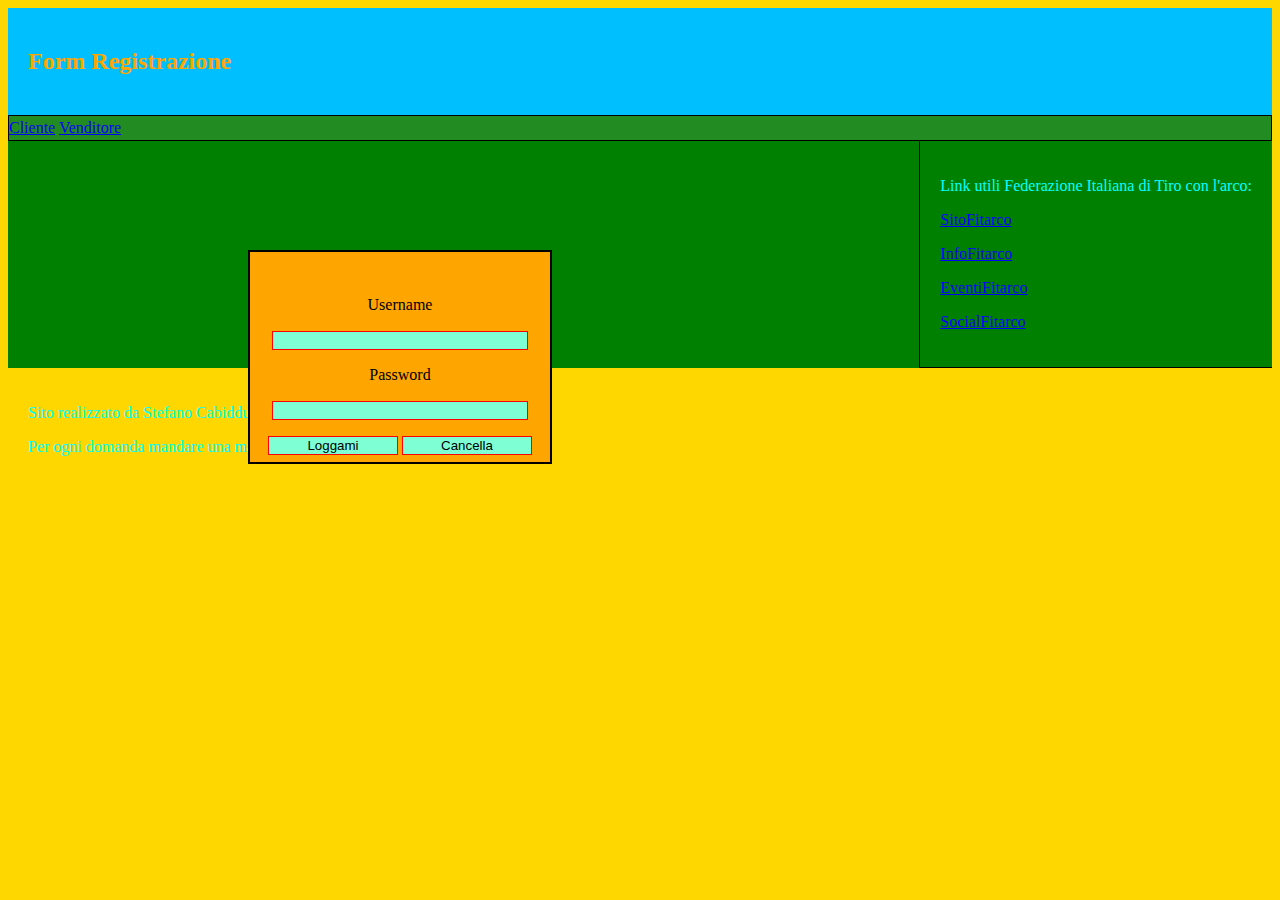
<file: ProgettoAMM/web/M1/login.html>
<!DOCTYPE html>
<!--
To change this license header, choose License Headers in Project Properties.
To change this template file, choose Tools | Templates
and open the template in the editor.
-->
<html>
    <head>
        <title>ECommerceArco</title>
        <meta charset="UTF-8">
        <meta name="viewport" content="width=device-width, initial-scale=1.0">
        <meta name="keywords" content="HTML,AMM,TIRO CON L'ARCO,LOGIN">
        <meta name="description" content="Pagina di login del sito">
        <meta name="author" content="Stefano Cabiddu">
        <link href="../M2/style.css" rel="stylesheet" type="text/css" media="screen" />
    </head>
    <body>
        
        <div id="container"> 
            
            <div id="header">
                
                <h2>Form Registrazione</h2>
            </div>
            
           
            
            <div id="navigazione">
                
                <a href='cliente.html'>Cliente</a> 
        
                <a href="venditore.html">Venditore</a>
        
            </div>
            
           
            
            <div id="content">
                
                
                
        
        <!--Inserimento dati-->
        <form action="login.html" method="post">
  
        <label for="Username">Username</label>
        <input type="text" name="Username" id="Username"> 
        <label for="Password">Password</label>
        <input type="password" name="Password" id="Password">
        
        
        
        
        <!--Bottoni che inviano la richiesta alla pagina a cui si riferisce 
            l'attributo action-->
        
        <input type="submit" value="Loggami" />
        <input type="reset" value="Cancella" />
        
        
        
        </form>
        
            </div>
            
            <!--Sezione link-->
            
            <div id="sidebar">
                
                <p>Link utili Federazione Italiana di Tiro con l'arco:</p>
                
                <p> <a href="http://www.fitarco-italia.org/">SitoFitarco</a> </p> 
                
                <p> <a href="https://it.wikipedia.org/wiki/Federazione_Italiana_Tiro_con_l'arco">InfoFitarco</a> </p> 
                    
                <p> <a href="http://www.ianseo.net/index.php?option=com_content&view=article&id=81&Itemid=170">EventiFitarco</a> </p>
                
                <p> <a href="https://www.facebook.com/fitarco.italia">SocialFitarco</a> </p>
                
            </div>
            
            <div id="clear"></div>
            
            <!--Sezione informazioni-->
            
            <div id="footer">
                <p>Sito realizzato da Stefano Cabiddu</p>
                <p>Per ogni domanda mandare una mail a:
                    stefcabiddu@gmail.com
                </p>
            </div>
            
        </div>

    </body>
</html>
</file>
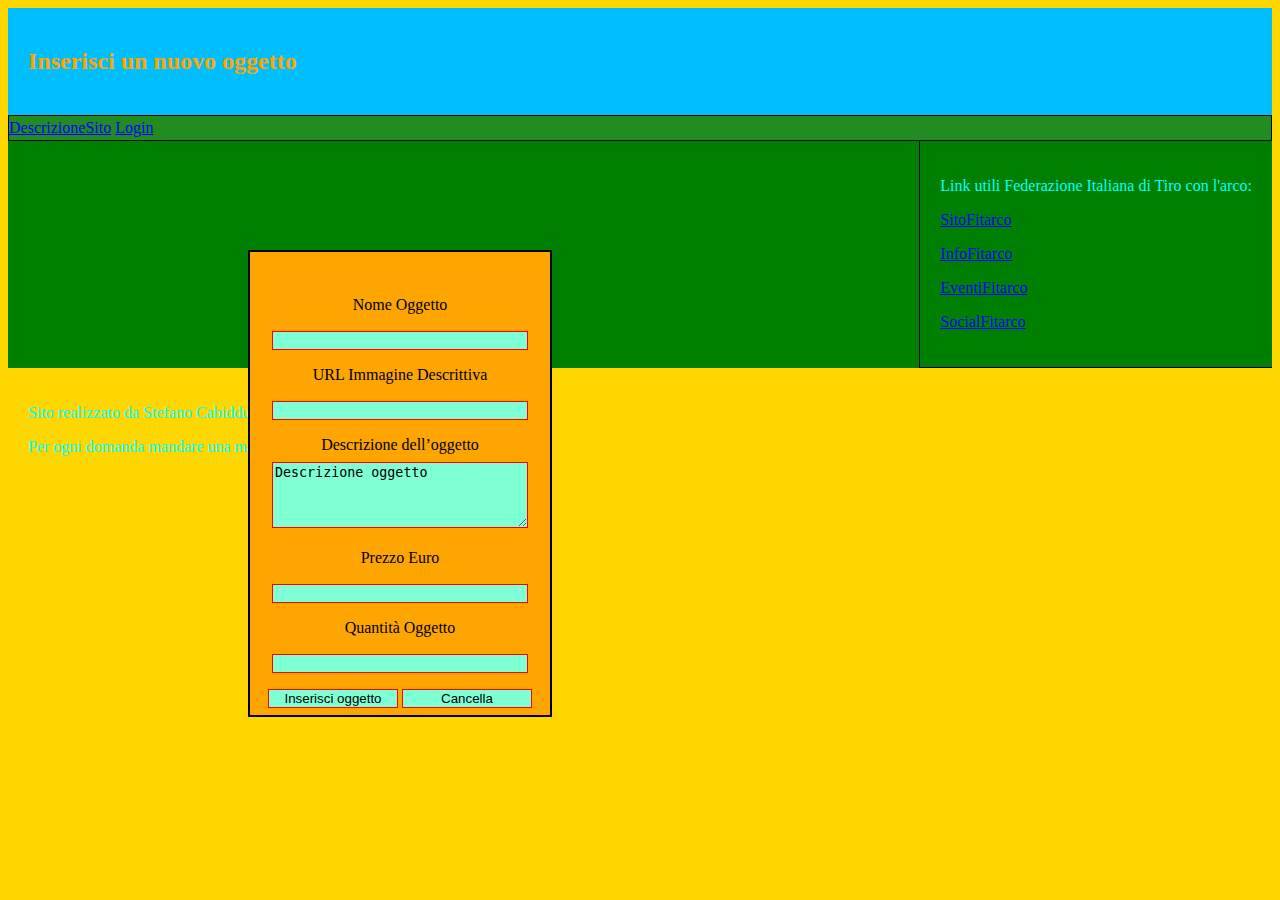
<file: ProgettoAMM/web/M1/venditore.html>
<!DOCTYPE html>
<!--
To change this license header, choose License Headers in Project Properties.
To change this template file, choose Tools | Templates
and open the template in the editor.
-->
<html>
    <head>
        <title>ECommerceArco</title>
        <meta charset="UTF-8">
        <meta name="viewport" content="width=device-width, initial-scale=1.0">
        <meta name="keywords" content="HTML,AMM,TIRO CON L'ARCO,VENDITORE">
        <meta name="description" content="Pagina aggiunta oggetti">
        <meta name="author" content="Stefano Cabiddu">
        <link href="../M2/style.css" rel="stylesheet" type="text/css" media="screen" />
    </head>
    <body>
        
        <div id="container"> 
            
            <div id="header">
                
                <h2>Inserisci un nuovo oggetto</h2>
                
            </div>
            
       <!--Sezione che presenta dei link in modo che cliccandoci si possa viaggiare 
       tra le pagine del sito-->
            
                        <div id="navigazione">
        
                <a href="descrizione.html">DescrizioneSito</a> 
                
                <a href="login.html">Login</a> 
        
        </div>
            
            
            
        
        <!--Form che permette al venditore di inserire un nuovo oggetto nella 
        tabella, ho usato il metodo post perchè sto gestendo più tipi di dati 
        che hanno una lunghezza diversa tra di loro-->
        
        <!--Contenuto pagina-->
        
        <div id="content">
            
            
        
        <form action="venditore.html" method="post">
            
            <label for="NomeOggetto">Nome Oggetto</label>
            <input type="text" name="NomeOggetto" id="NomeOggetto">       
            <label for="URLImmagineDescrittiva">URL Immagine Descrittiva</label>
            <input type="text" name="URLImmagineDescrittiva" id="URLImmagineDescrittiva"> 
            <label for="Descrizione">Descrizione dell’oggetto</label>
            <textarea name="Descrizione" id="Descrizione" rows="4" cols="20">Descrizione oggetto</textarea>
            <label for="PrezzoEuro">Prezzo Euro</label>
            <input type="number" name="PrezzoEuro" id="PrezzoEuro" min="0" max="1500" step='0.01'>
            <label for="QuantitàOggetto">Quantità Oggetto</label>
            <input type="number" name="QuantitàOggetto" id="QuantitàOggetto" min="0" max="1500" step='1'>
        
  
            
        <!--Bottoni che inviano la richiesta alla pagina a cui si riferisce 
        l'attributo action-->
        
        <input type="submit" value="Inserisci oggetto" />
        <input type="reset" value="Cancella" />
        
        </form>
        
        </div>
        
        <div id="sidebar">
                
                <p>Link utili Federazione Italiana di Tiro con l'arco:</p>
                
                <p> <a href="http://www.fitarco-italia.org/">SitoFitarco</a> </p> 
                
                <p> <a href="https://it.wikipedia.org/wiki/Federazione_Italiana_Tiro_con_l'arco">InfoFitarco</a> <p> 
                    
                <p> <a href="http://www.ianseo.net/index.php?option=com_content&view=article&id=81&Itemid=170">EventiFitarco</a> </p> 
                
                <p> <a href="https://www.facebook.com/fitarco.italia">SocialFitarco</a> </p>
                
            </div> 
        
        <div id="clear"></div>
            

            
            <div id="footer">
                <p>Sito realizzato da Stefano Cabiddu</p>
                <p>Per ogni domanda mandare una mail a:
                    stefcabiddu@gmail.com
                </p>
                
            </div>
            
        </div>
        
    </body>
</html>
</file>
<file: M3/web/style.css>
/*
To change this license header, choose License Headers in Project Properties.
To change this template file, choose Tools | Templates
and open the template in the editor.
*/
/* 
    Created on : 25-mar-2016, 21.06.00
    Author     : stefano95
*/

/*Task 3

Impostare le caratteristiche generali di visualizzazione della pagina, facendo in 
modo che le regole che scrivete valgano per tutte le pagine. In particolare:
- Colore di sfondo
- Colore e font per il testo 
- Proprietà dei titoli (almeno da h1 ad h3)
- Proprietà dei link
- Visualizzazione dei campi di input
*/

body
{
    background-color: white;
}

p
{
    font-family: "Times New Roman", Arial, serif, sans-serif;
    text-justify: auto;
}

h1,h2,h3
{
    color: black;
    font-family: Calibri, Times, serif, sans-serif;
}

/*
Ho ripetuto questo tag in modo tale che mi centrasse solo il testo 
al suo interno.
*/
  
h1
{
    text-align: center;
}

a:link
{
    color: black;
}

a:visited
{
    color: black;
}

a:hover
{
    color: firebrick;
}

label:after,label:before
{
    content: '\A';
    white-space: pre;
}

/*
Personalmente ho preferito strutturare il form in questa maniera
perché essendo la parte principale della sua pagina è giusto che sia centrato
e che abbia questa struttura:
    
                        - label
                        - input

da ripetersi per tutti i campi del form.
  
Ho visto che anche altri siti (moodle, amazon) adottano questa strategia e ne 
ho preso spunto.
*/

/*Fine task 3*/

/* Task 4

Rendere la tabella della pagina cliente.html gradevoli dal punto di vista 
estetico. In particolare:
- Utilizzare uno stile diverso per le intestazioni e per i dati
- Utilizzare un colore di sfondo diverso per le righe pari e quelle dispari.
- Dimensionare le righe e le colonne in modo appropriato
*/

th
{
    background-color: blue;
    color: forestgreen;
    font-family: "Times New Roman", Times, serif, sans-serif;
}

td
{
    color: black;
    font-family: Arial, serif, sans-serif;
    border: 2px solid black;
}

/*
In questo modo ho assicurato l'alternanza dei colori nelle righe della tabella
della pagina cliente
*/

tr:nth-child(2n)
{
    background-color: aqua;
}

tr:nth-child(2n+1)
{
    background-color: lawngreen;
}

/*Fine alternanza colori*/

table
{
    border-collapse: collapse;
    border: 2px solid black;
    text-align: center;
}

/*Fine task 4*/

/* Task 5

Rendere il form per la login ed il form per l’inserimento di un nuovo oggetto 
gradevoli dal punto di vista estetico. In particolare:
- Fare in modo che le label ed i campi di input siano allineati.
- Impostare bordi e colori per i campi di input, in particolare per il focus
- Rendere i pulsanti individuabili e gradevoli, posizionandoli al centro dello 
  spazio riservato al form (oppure in altre posizioni a scelta, che siano però 
  gradevoli e coerenti per i due form).
- Utilizzate gli stessi stili per i due form. */

form
{
    border: 2px solid black;
    width: 300px;
    text-align: center;
    line-height: 35px;
    background-color: scrollbar;
    
/*
Ho fatto in modo che il form sia messo in modo da non oscurare gli altri 
blocchi della pagina html 
*/
    
    position: absolute;
    top: 50%;
    left: 55%;
    margin: -200px 0 0 -200px;
}

input
{
    border: 1px solid red;
    background-color: white;
    width: 250px;
}

textarea
{
    border: 1px solid red;
    background-color: black;
    width: 250px;
}

/*
Ho fatto questa "puntualizzazione" in modo che i bottoni non prendessero la 
larghezza dei campi di input
*/

input[type="submit"]
{
    border: 1px solid red;
    background-color: white;
    width: 130px;
}

input[type="reset"]
{
    border: 1px solid red;
    background-color: white;
    width: 130px;
}

/* Fine "puntualizzazione" */

input:focus 
{
  border: 1px solid red;
  color: black;
}

/* Fine task 5 */


/* Task 6

Create un layout responsive, da utilizzare per tutte le pagine. In particolare 
considerate tre configuazioni:
- Per larghezze maggiori o uguali a 1024px utilizzare un layout a due o tre colonne
- Per larghezze minori o uguali a 480px utilizzare un layout ad una sola colonna
- Per quelli intermedi utilizzare massimo due colonne. 
- Posizionare i vari contenuti nella posizione ritenuta più appropriata.  
Create grafica e stili per riconoscere le parti della pagina (header, footer, 
barre laterali, corpo della pagina).
*/

@media only screen and (min-width: 1024px)
{
    p
    {
        color: black;
        text-justify: auto;
    }
    
    h1,h2,h3
    {
        color: gray;
    }
    
    #container
    {
        margin: 0 auto;
        background: orange;
    }
    
    #header
    {
        padding: 20px;
        background: appworkspace;
    }
    
    #navigazione
    {
        background: aquamarine;
        border: 1px solid black;
        text-align: center;
        padding-top: 3px;
        padding-bottom: 3px;
    }
    
/*
Ho usato un "box" separato per i link interni in modo da essere facilmente 
individuabili
*/
    
    #LinkInterni
    {
        border: 1px solid black;
        background-color: aquamarine;
        text-align: left;
        width: 300px;
    }
    
    #content
    {
        width: 1050px;
        padding: 20px;
        float: left;
    }
    
    #sidebar
    {
        border-left: 1px solid black;
        border-bottom: 1px solid black;
        padding: 20px;
        float: right;
    }
    
    #clear
    {
        clear: both;
    }
    
    #footer
    {
        padding: 20px;
        background-color: white;
        margin-top: 300px;
    }
    
    #paglioni
    {
        padding: 20px;
        background-color: activeborder;
    }
    
}

@media only screen and (min-width: 480px) and (max-width: 1024px)
{
    p
    {
        color:black;
    }
    
    h1,h2,h3
    {
        color: brown;
    }
    
    #container
    {
        margin: 0 auto;
        background-color: white;
    }
    
    #header
    {
        padding: 9px;
        background-color: activeborder;
        text-align: center;
    }
    
    #navigazione
    {
        background-color: activecaption;
        text-align: center;
        border: 1px solid black;
        padding-top: 3px;
        padding-bottom: 3px;
    }
    
    #LinkInterni
    {
        border: 1px solid black;
        background-color: aquamarine;
        text-align: left;
        width: 300px;
    }
    
    #content
    {
        max-width: 620px;
        padding: 9px;
        float: left;
    }
    
/*
Sia nel content che nella sidebar in questo caso ho adottato la proprietà left in 
modo che i due div si affianchino nella pagina e vengano create le due colonne
*/
    
    #sidebar
    {
        border-left: 1px solid black;
        max-width: 220px;
        padding: 9px;
        float: right;
    }    
    
    #clear
    {
        clear: both;
    }
    
/*
Tiene il form centrato nella pagina sempre che non si vada con allungamenti troppo "strani"
*/
    
    form
    {
        position: absolute;
        top: 55%;
        left: 55%;
    }
    

    
    #footer
    {
        padding: 9px;
        background-color: activecaption;
        margin-top: 400px;
    }
    
/*div che controlla una specificazione inseritav da me*/
    
    #paglioni
    {
        padding: 9px;
        background-color: orange;
    }
    
}

@media only screen and (max-width: 480px)
{
    p
    {
        color:black;
    }
    
    h1,h2,h3
    {
        color: black;
    }
    
    #container
    {
        margin: 0 auto;
        background-color: white;
    }
    
    #header
    {
        padding: 9px;
        background-color: deepskyblue;
        text-align: center;
    }
    
    #navigazione
    {
        background-color: activecaption;
        text-align: center;
        border: 1px solid black;
        padding-top: 3px;
        padding-bottom: 3px;
    }
    
    #LinkInterni
    {
        border: 1px solid black;
        background-color: background;
        text-align: left;
        width: 300px;
    }
    
    #content
    {
        padding: 9px;
        margin-left: auto;
    }
    
    form
    {
        position: absolute;
        top: 50%;
        left: 60%;
    }
    
    #sidebar
    {
        padding: 9px;
        margin-top: 500px;
    }
    
    #footer
    {
        padding: 9px;
        background-color: white;
    }
    
    #paglioni
    {
        padding: 9px;
        background-color: aqua;
        margin-left: 10px;
    }
    
}
</file>
<file: ProgettoAMM/web/M2/style.css>
/*
To change this license header, choose License Headers in Project Properties.
To change this template file, choose Tools | Templates
and open the template in the editor.
*/
/* 
    Created on : 25-mar-2016, 21.06.00
    Author     : stefano95
*/

/*Task 3

Impostare le caratteristiche generali di visualizzazione della pagina, facendo in 
modo che le regole che scrivete valgano per tutte le pagine. In particolare:
- Colore di sfondo
- Colore e font per il testo 
- Proprietà dei titoli (almeno da h1 ad h3)
- Proprietà dei link
- Visualizzazione dei campi di input
*/

body
{
    background-color: gold;
}

p
{
    font-family: "Times New Roman", Arial, serif, sans-serif;
}

h1,h2,h3
{
    color: red;
    font-family: Calibri, Times, serif, sans-serif;
}

/*
Ho ripetuto questo tag in modo tale che mi centrasse solo il testo 
al suo interno.
*/
  
h1
{
    text-align: center;
}

a:link
{
    color: blue;
}

a:visited
{
    color: black;
}

a:hover
{
    color: red;
}

label:after,label:before
{
    content: '\A';
    white-space: pre;
}

/*
Personalmente ho preferito strutturare il form in questa maniera
perché essendo la parte principale della sua pagina è giusto che sia centrato
e che abbia questa struttura:
    
                        - label
                        - input

da ripetersi per tutti i campi del form.
  
Ho visto che anche altri siti (moodle, amazon) adottano questa strategia e ne 
ho preso spunto.
*/

/*Fine task 3*/

/* Task 4

Rendere la tabella della pagina cliente.html gradevoli dal punto di vista 
estetico. In particolare:
- Utilizzare uno stile diverso per le intestazioni e per i dati
- Utilizzare un colore di sfondo diverso per le righe pari e quelle dispari.
- Dimensionare le righe e le colonne in modo appropriato
*/

th
{
    background-color: green;
    color: gold;
    font-family: "Times New Roman", Times, serif, sans-serif;
}

td
{
    color: black;
    font-family: Arial, serif, sans-serif;
    border: 2px solid black;
}

/*
In questo modo ho assicurato l'alternanza dei colori nelle righe della tabella
della pagina cliente
*/

tr:nth-child(2n)
{
    background-color: aqua;
}

tr:nth-child(2n+1)
{
    background-color: lawngreen;
}

/*Fine alternanza colori*/

table
{
    border-collapse: collapse;
    border: 2px solid black;
    text-align: center;
}

/*Fine task 4*/

/* Task 5

Rendere il form per la login ed il form per l’inserimento di un nuovo oggetto 
gradevoli dal punto di vista estetico. In particolare:
- Fare in modo che le label ed i campi di input siano allineati.
- Impostare bordi e colori per i campi di input, in particolare per il focus
- Rendere i pulsanti individuabili e gradevoli, posizionandoli al centro dello 
  spazio riservato al form (oppure in altre posizioni a scelta, che siano però 
  gradevoli e coerenti per i due form).
- Utilizzate gli stessi stili per i due form. */

form
{
    border: 2px solid black;
    width: 300px;
    text-align: center;
    line-height: 35px;
    background-color: orange;
    
/*
Ho fatto in modo che il form sia messo in modo da non oscurare gli altri 
blocchi della pagina html 
*/
    
    position: absolute;
    top: 50%;
    left: 35%;
    margin: -200px 0 0 -200px;
}

input
{
    border: 1px solid red;
    background-color: aquamarine;
    width: 250px;
}

textarea
{
    border: 1px solid red;
    background-color: aquamarine;
    width: 250px;
}

/*
Ho fatto questa "puntualizzazione" in modo che i bottoni non prendessero la 
larghezza dei campi di input
*/

input[type="submit"]
{
    border: 1px solid red;
    background-color: aquamarine;
    width: 130px;
}

input[type="reset"]
{
    border: 1px solid red;
    background-color: aquamarine;
    width: 130px;
}

/* Fine "puntualizzazione" */

input:focus 
{
  border: 1px solid red;
  color: red;
}

/* Fine task 5 */


/* Task 6

Create un layout responsive, da utilizzare per tutte le pagine. In particolare 
considerate tre configuazioni:
- Per larghezze maggiori o uguali a 1024px utilizzare un layout a due o tre colonne
- Per larghezze minori o uguali a 480px utilizzare un layout ad una sola colonna
- Per quelli intermedi utilizzare massimo due colonne. 
- Posizionare i vari contenuti nella posizione ritenuta più appropriata.  
Create grafica e stili per riconoscere le parti della pagina (header, footer, 
barre laterali, corpo della pagina).
*/

@media only screen and (min-width: 1024px)
{
    p
    {
        color:aqua;
    }
    
    h1,h2,h3
    {
        color: orange;
    }
    
    #container
    {
        margin: 0 auto;
        background: green;
    }
    
    #header
    {
        padding: 20px;
        background: deepskyblue;
    }
    
    #navigazione
    {
        background: forestgreen;
        border: 1px solid black;
        padding-top: 3px;
        padding-bottom: 3px;
    }
    
/*
Ho usato un "box" separato per i link interni in modo da essere facilmente 
individuabili
*/
    
    #LinkInterni
    {
        border: 1px solid black;
        background-color: aquamarine;
        text-align: left;
        width: 300px;
    }
    
    #content
    {
        padding: 20px;
        float: left;
    }
    
    #sidebar
    {
        border-left: 1px solid black;
        border-bottom: 1px solid black;
        padding: 20px;
        float: right;
    }
    
    #clear
    {
        clear: both;
    }
    
    #footer
    {
        padding: 20px;
        background-color: gold;
    }
    
    #paglioni
    {
        padding: 20px;
        background-color: blue;
    }
    
}

@media only screen and (min-width: 480px) and (max-width: 1024px)
{
    p
    {
        color:blue;
    }
    
    h1,h2,h3
    {
        color: black;
    }
    
    #container
    {
        margin: 0 auto;
        background-color: deepskyblue;
    }
    
    #header
    {
        padding: 9px;
        background-color: green;
        text-align: center;
    }
    
    #navigazione
    {
        background-color: aqua;
        text-align: center;
        border: 1px solid black;
        padding-top: 3px;
        padding-bottom: 3px;
    }
    
    #LinkInterni
    {
        border: 1px solid black;
        background-color: chartreuse;
        text-align: left;
        width: 300px;
    }
    
    #content
    {
        max-width: 620px;
        padding: 9px;
        float: left;
    }
    
/*
Sia nel content che nella sidebar in questo caso ho adottato la proprietà left in 
modo che i due div si affianchino nella pagina e vengano create le due colonne
*/
    
    #sidebar
    {
        border-left: 1px solid black;
        max-width: 220px;
        padding: 9px;
        float: right;
    }    
    
    #clear
    {
        clear: both;
    }
    
/*
Tiene il form centrato nella pagina sempre che non si vada con allungamenti troppo "strani"
*/
    
    form
    {
        position: absolute;
        top: 55%;
        left: 55%;
    }
    

    
    #footer
    {
        padding: 9px;
        background-color: aquamarine;
        margin-top: 400px;
    }
    
/*div che controlla una specificazione inseritav da me*/
    
    #paglioni
    {
        padding: 9px;
        background-color: orange;
    }
    
}

@media only screen and (max-width: 480px)
{
    p
    {
        color:black;
    }
    
    h1,h2,h3
    {
        color: forestgreen;
    }
    
    #container
    {
        margin: 0 auto;
        background-color: darksalmon;
    }
    
    #header
    {
        padding: 9px;
        background-color: deepskyblue;
        text-align: center;
    }
    
    #navigazione
    {
        background-color: gold;
        text-align: center;
        border: 1px solid black;
        padding-top: 3px;
        padding-bottom: 3px;
    }
    
    #LinkInterni
    {
        border: 1px solid black;
        background-color: orange;
        text-align: left;
        width: 300px;
    }
    
    #content
    {
        padding: 9px;
        margin-left: auto;
    }
    
    form
    {
        position: absolute;
        top: 50%;
        left: 60%;
    }
    
    #sidebar
    {
        padding: 9px;
        margin-top: 500px;
    }
    
    #footer
    {
        padding: 9px;
        background-color: forestgreen;
    }
    
    #paglioni
    {
        padding: 9px;
        background-color: aqua;
        margin-left: 10px;
    }
    
}
</file>
